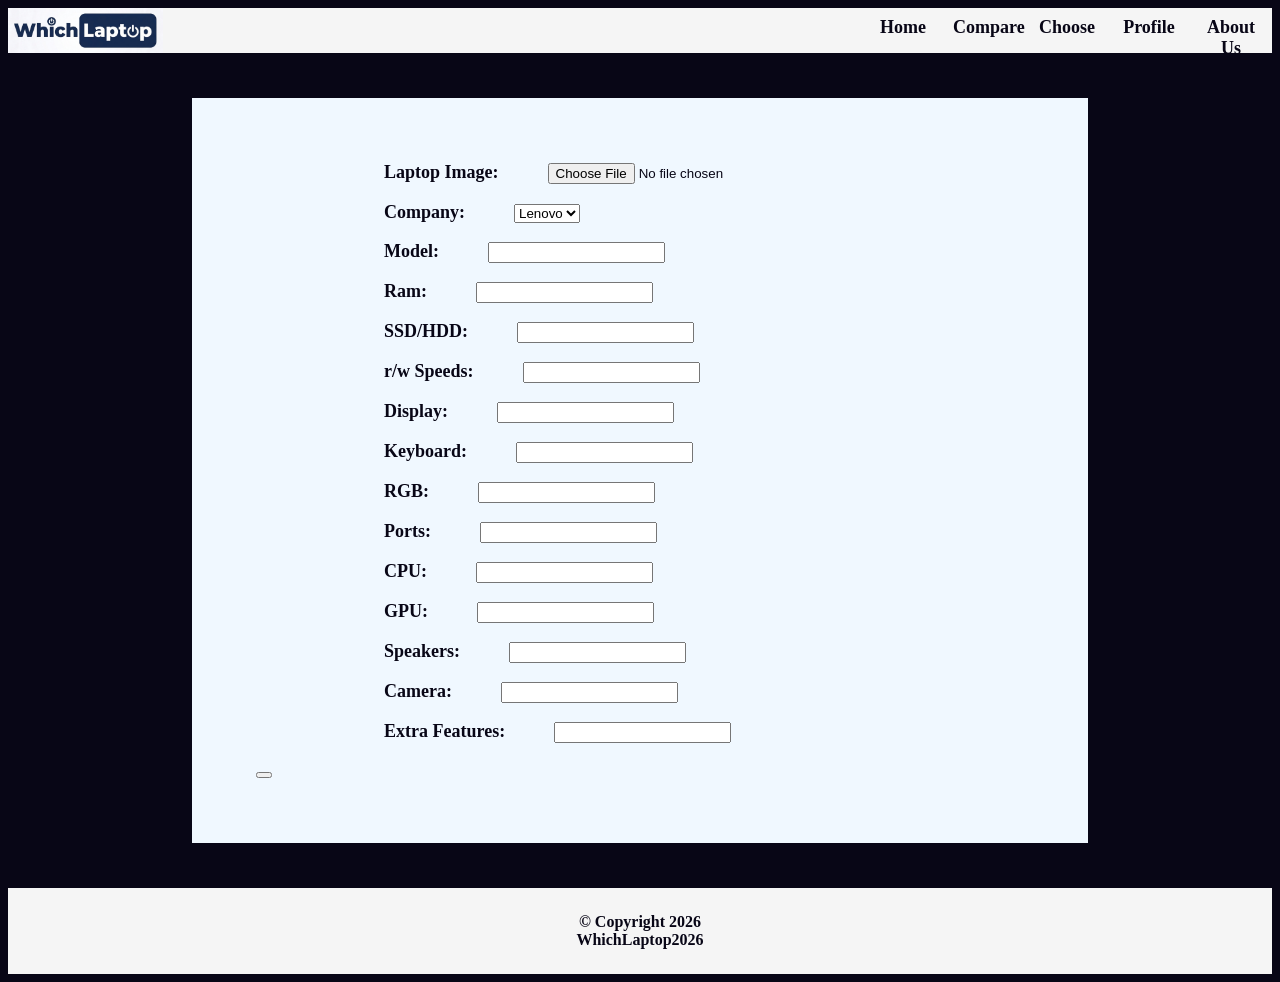
<file: product_register/index.html>
<!DOCTYPE html>
<html lang="en">
<head>
    <meta name="viewport" content="width=device-width, initial-scale=1.0">
    <meta name="viewport" content="height=device-height, initial-scale=1.0">
    <link rel="icon" type="image/jpg" href="/images/favicon1.jpg">
    <link rel="stylesheet" href="index.css">
    <title>Document</title>
</head>
<body class = "dark">
    <!--The Top Menu Bar-->
    <div class = "dark">
        <img src="/images/logo_full.jpg" alt="Which Laptop" class="logo_full">
        <a><div class="about">About Us</div></a>
        <a href="/profile/"><div class="about">Profile</div></a>
        <a href="/choose/"><div class="about">Choose</div></a>
        <a href="/compare/"><div class="about">Compare</div></a>
        <a href="/"><div class="about">Home</div></a>
    </div>
    
    <div class="registerp-dark">
        <form action="index.php" method="post">
        <label>Laptop Image:</label>
        <input type="file"><br><br>
        <label>Company:</label>
        <select name="company">
            <option value="Lenovo">Lenovo</option>
            <option value="HP">HP</option>
            <option value="Dell">Dell</option>
            <option value="Asus">Asus</option>
        </select><br><br>
        <label>Model:</label>
        <input type="text" name="model"><br><br>
        <label>Ram:</label>
        <input type="text" name="ram"><br><br>
        <label>SSD/HDD:</label>
        <input type="text" name="disk"><br><br>
        <label>r/w Speeds:</label>
        <input type="text" name="rwspeeds"><br><br>
        <label>Display:</label>
        <input type="text" name="display"><br><br>
        <label>Keyboard:</label>
        <input type="text" name="keyboard"><br><br>
        <label>RGB:</label>
        <input type="text" name="rgb"><br><br>
        <label>Ports:</label>
        <input type="text" name="ports"><br><br>
        <label>CPU:</label>
        <input type="text" name="cpu"><br><br>
        <label>GPU:</label>
        <input type="text" name="gpu"><br><br>
        <label>Speakers:</label>
        <input type="text" name="speakers"><br><br>
        <label>Camera:</label>
        <input type="text" name="camera"><br><br>
        <label>Extra Features:</label>
        <input type="text" name="extraf"><br><br>
        <button type="submit"></button>
        </form>
    </div>

   <footer>
        <p>&copy; Copyright 2026<br>WhichLaptop2026</p>
   </footer>
</body>
</html>
</file>
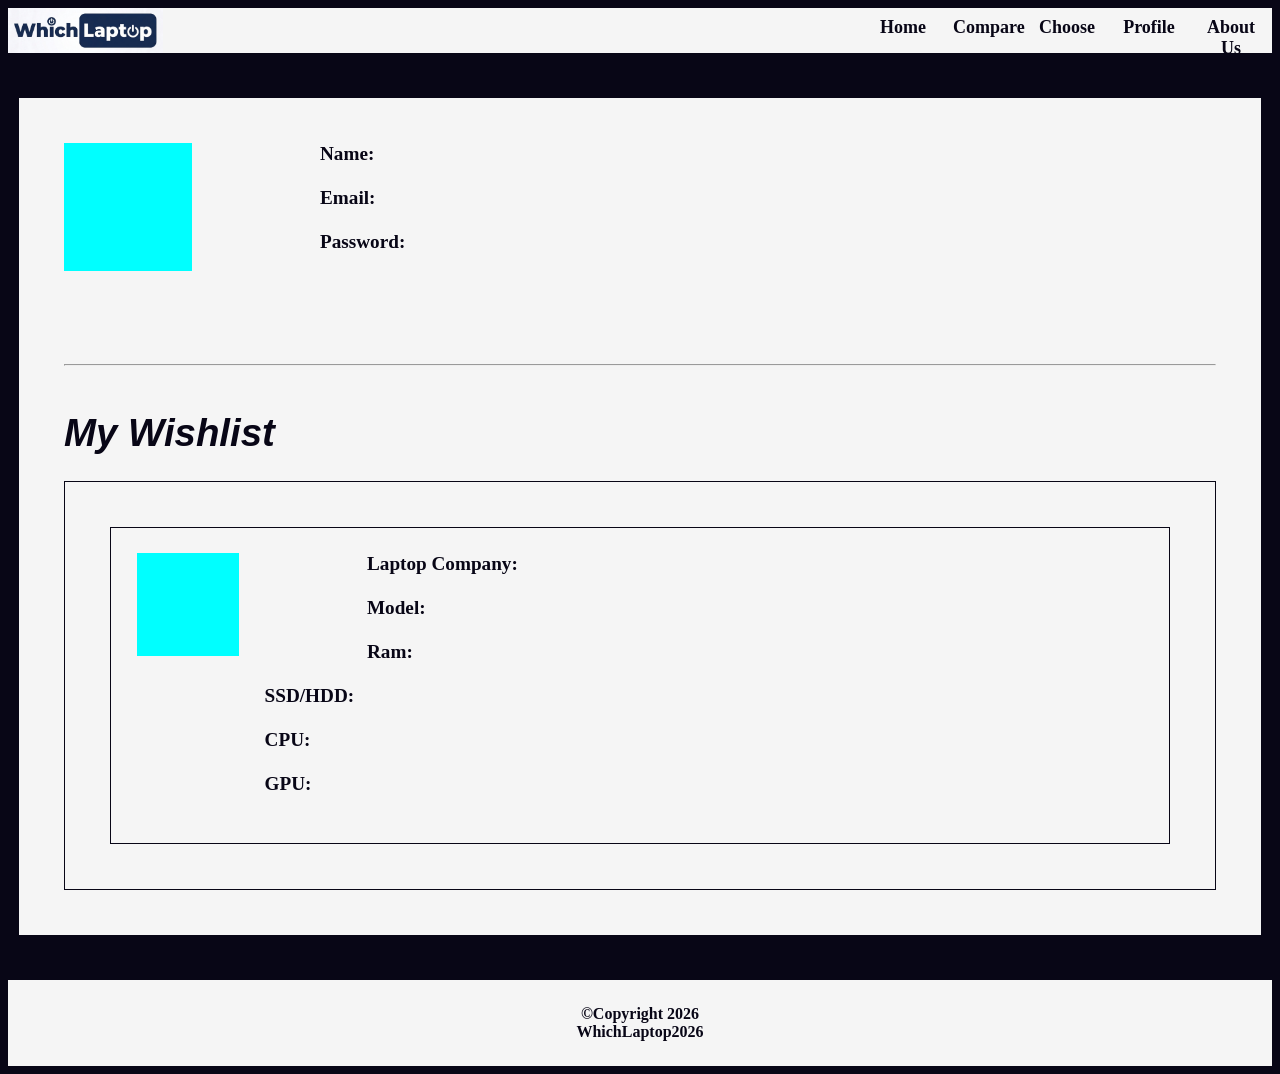
<file: profile/index.html>
<!DOCTYPE html>
<html lang="en">
<head>
    <meta name="viewport" content="width=device-width, initial-scale=1.0">
    <meta name="viewport" content="height=device-height, initial-scale=1.0">
    <link rel="icon" type="image/jpg" href="/images/favicon1.jpg">
    <link rel="stylesheet" href="index.css">
    <title>Document</title>
</head>
<body class = "dark">
    <!--The Top Menu Bar-->
    <div class = "dark">
        <a href="/"><img src="/images/logo_full.jpg" alt="Which Laptop" class="logo_full"></a>
        <a><div class="about">About Us</div></a>
        <a href="/profile/"><div class="about">Profile</div> </a>
        <a href="/choose/"><div class="about">Choose</div></a>
        <a href="/compare/"><div class="about">Compare</div></a>
        <a href="/"><div class="about">Home</div></a>
    </div>
   <div class="dark-p">
        <div class="profile-img"></div>
        <label>Name:</label><br><br>
        <label>Email:</label><br><br>
        <label>Password:</label><br><br>
        <img class="changepass"><br><br>
        <hr>
        <h1>My Wishlist</h1>
        <div class="dark-w">
            <div class="dark-product">
                <div class="product-img">
                    
                </div>
                <label>Laptop Company:</label><br><br>
                <label>Model:</label><br><br>
                <label>Ram:</label><br><br>    
                <label>SSD/HDD:</label><br><br>
                <label>CPU:</label><br><br>
                <label>GPU:</label><br><br>
            </div>
        </div>           
   </div>
   <footer>
        <p>&copy;Copyright 2026<br>WhichLaptop2026</p>
   </footer>
</body>
</html>
</file>
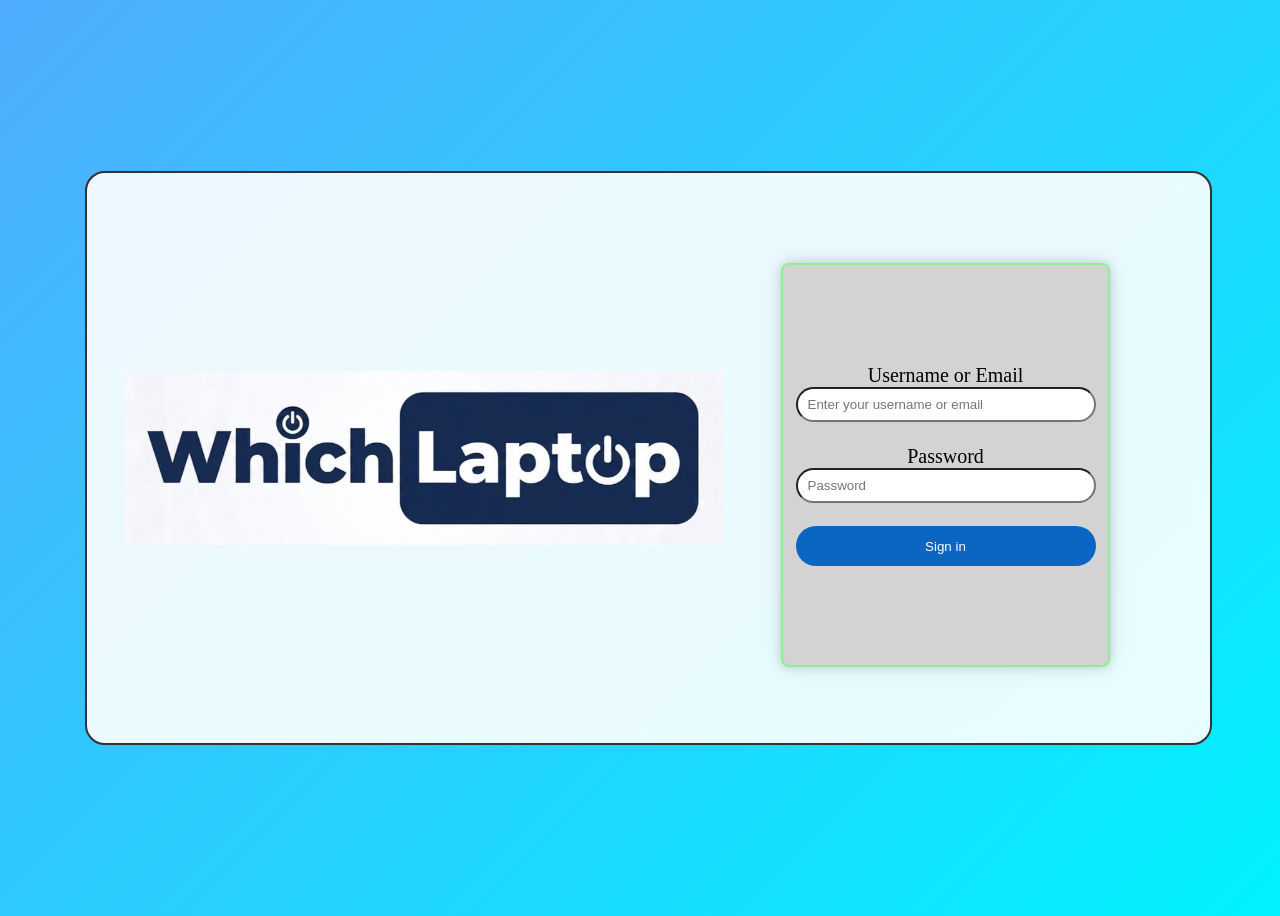
<file: login/login.html>
<!DOCTYPE html>
<html lang="en">
<head>
    <meta name="viewport" content="width=device-width, initial-scale=1.0">
    <meta name="viewport" content="height=device-height, initial-scale=1.0">
    <link rel="stylesheet" href="style.css">
    <title>Login</title>
    <body>
<div class="box">
  <div class="left-box">
        <img src="logo_full.jpg" class="logo" alt="WhichLaptop Logo">
    </div>
  <div class="box1">
        <div class="text">
          <label>Username  or  Email</label>
          <br>
        <input class="buttons" type="text" placeholder="Enter your username or email">
        <br><br>
        <label>Password</label>
        <br>
        <input class="buttons" type="text" placeholder="Password">
        <br><br>
        <button class="mainbutton">Sign in</button>
        </div>
        </div>
        </div>
        </body>
</html>
</file>
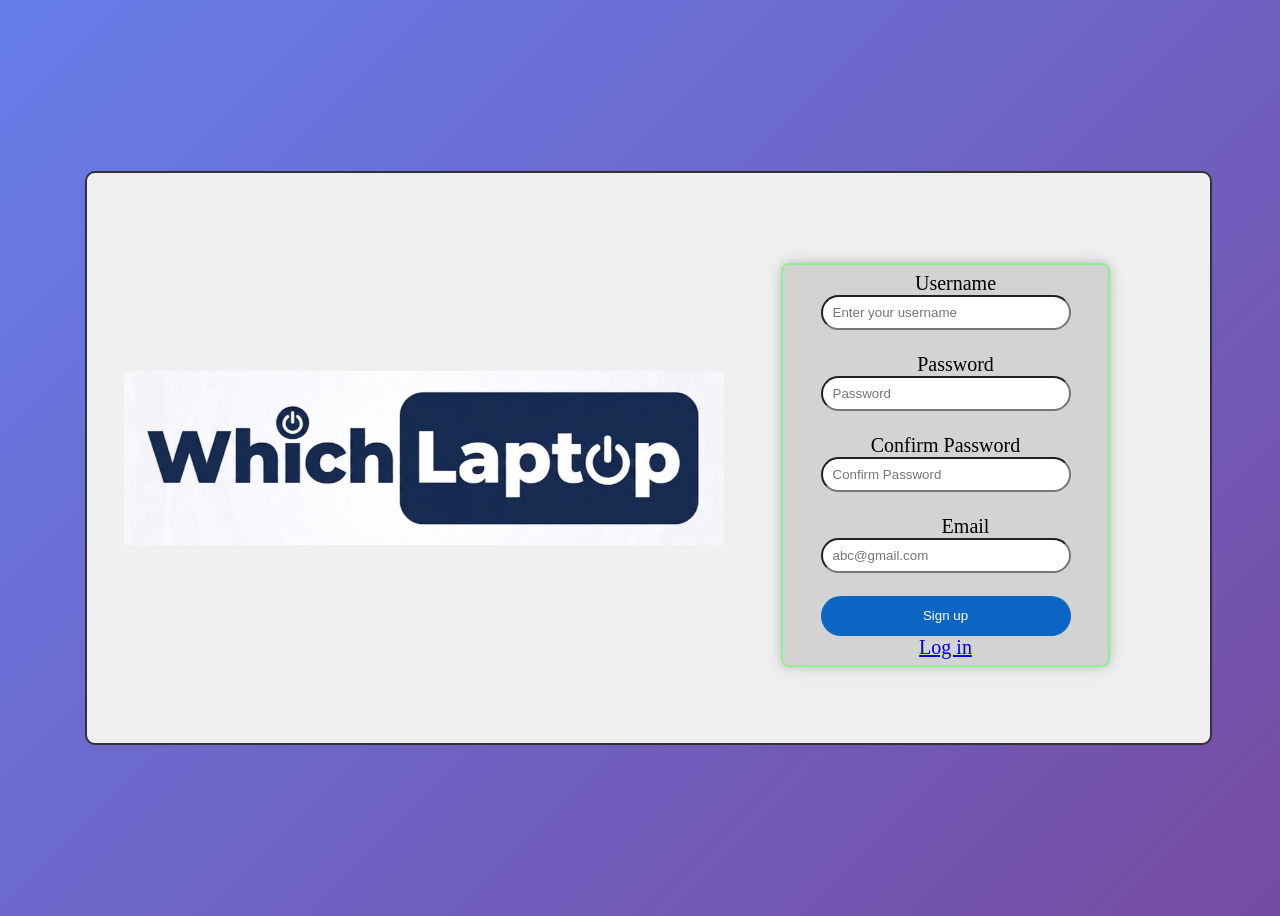
<file: register/register.html>
<!DOCTYPE html>
<html lang="en">
<head>
    <meta name="viewport" content="width=device-width, initial-scale=1.0">
    <meta name="viewport" content="height=device-height, initial-scale=1.0">
    <link rel="stylesheet" href="style.css">
    <title>Login</title>
    <body>
<div class="box">
  <div class="left-box">
        <img src="logo_full.jpg" class="logo" alt="WhichLaptop Logo">
    </div>
  <div class="box1">
        <div class="text">
          <label class="names">Username</label>
          <br>
        <input class="buttons" type="text" placeholder="Enter your username">
        <br><br>
        <label class="names">Password</label>
        <br>
        <input class="buttons" type="text" placeholder="Password">
        <br><br>
        <label>Confirm Password</label>
        <br>
        <input class="buttons" type="text" placeholder="Confirm Password">
        <br><br>
        <label class="name">Email</label>
        <br>
        <input class="buttons" type="text" placeholder="abc@gmail.com">
        <br><br>
        <button class="mainbutton">Sign up</button>
        <div class="link">
        <a href="/login/login.html"target="_blank">Log in</a>
        </div>
        </div>
        </div>
        </div>
        </body>
</html>
</file>
<file: product_register/index.css>
body.dark{
    background-color: #080616;
    color: aliceblue;
}
/*The Top Menu Bar*/
div.dark{
    display: flow-root;
    background-color: whitesmoke;
    width: 100%;
    height: 5vh;
    flex-wrap: wrap;
    color: #080616;
    align-content: center;
}
.about{
    float: right;
    padding: 1vh;
    text-align: center;
    font-weight: bolder;
    font-size: large;
    height: 3vh;
    width: 5vw;
}
.about:hover{
    background-color: aqua;
}
a{
    text-decoration: none;
    color: #080616;
}
.logo_full{
    height: 100%;
}

.registerp-dark{
    margin-top: 5vh;
    margin-left: auto;
    margin-right: auto;
    padding: 5vw;
    background-color: aliceblue;
    color: #080616;
    width: 60vw;
}
label{
    margin: 5vh;
    margin-left: 10vw;
    font-weight: bolder;
    font-size: large;
}

footer{
    margin-top: 5vh;
    background-color: whitesmoke;
    padding: 1vh;
    text-align: center;
    color: #080616;
    font-weight: bolder;
}
</file>
<file: profile/index.css>
body.dark{
    background-color: #080616;
    color: aliceblue;
}
/*The Top Menu Bar*/
div.dark{
    display: flow-root;
    background-color: whitesmoke;
    width: 100%;
    height: 5vh;
    flex-wrap: wrap;
    color: #080616;
    align-content: center;
}
div.dark-p{
    display: flow-root;
    margin-top: 5vh;
    background-color: whitesmoke;
    color: #080616;
    width: 90vw;
    height: auto;
    margin-left: auto;
    margin-right: auto;
    padding: 5vh;
    font-size: larger;
}
.profile-img{
    float: left;
    background-color: aqua;
    width: 10vw;
    height: 10vw;
}
.about{
    float: right;
    padding: 1vh;
    text-align: center;
    font-weight: bolder;
    font-size: large;
    height: 3vh;
    width: 5vw;
}
.about:hover{
    background-color: aqua;
}
a{
    text-decoration: none;
    color: #080616;
}
.logo_full{
    height: 100%;
}
label{
    margin-left: 10vw;
    font-weight: bolder;
}
h1{
    font-family: Arial, Helvetica, sans-serif;
    font-style: oblique;
}
hr{
    margin-top: 5vh;
    margin-bottom: 5vh;
}
.dark-w{
    display: flow-root;
    border: 1px #080616  solid;
    padding: 5vh;
}
.dark-product{
    display: flow-root;
    border: 1px #080616 solid;
    padding: 2vw;
}
.product-img{
    float: left;
    background-color: aqua;
    width: 8vw;
    height: 8vw;
}
footer{
    margin-top: 5vh;
    background-color: whitesmoke;
    padding: 1vh;
    text-align: center;
    color: #080616;
    font-weight: bolder;
}
/*END*/
</file>
<file: login/style.css>
body {
    margin-left: -95px;
    display: flex;
    justify-content:center;
    align-items: center;
    height: 100vh;
    background: linear-gradient(135deg, #4FACFE, #00F2FE);
}
.box{
 width: 1310px;
 height: 570px;
 border: 2px solid #333;
 background-color: #f0f0f0;
 margin: 120px;
 margin-left: 120px;
 left: 60px;
 position: relative;
 box-shadow: 0 0 1px rgba(0, 0, 0, 0.15);
background: rgba(255,255,255,0.9);
backdrop-filter: blur(10px);
border-radius: 20px;
}
.box1{
    width:325px;
    height:400px;
    border:2px solid lightgreen;
    background-color:lightgrey;
    border-radius:8px;
    position:absolute;
    top:90px;
    right:100px;
    display:flex;
    justify-content:center;
    align-items:center;
    box-shadow:
        0 0 10px rgba(0,0,0,0.15),
        0 0 25px rgba(0,0,0,0.10);
}
.buttons{
    width:100%;
    height:35px;
    border-radius:20px;
    padding-left:10px;
    box-sizing:border-box;
}
.logo{
    width: 600px;
}
.left-box{
    width:60%;
    height:100%;
    display:flex;
    justify-content:center;
    align-items:center;
}
.text{
    width:300px;
    text-align:center;
    font-size:20px;
}
.mainbutton{
    width:100%;
    height:40px;
    background-color:rgb(10,102,194);
    color:white;
    border:none;
    border-radius:20px;
    cursor:pointer;
}
.mainbutton:hover{
    background-color:white;
    color:rgb(10,102,194);
    font-weight: bolder;
}
</file>
<file: register/style.css>
body {
    margin-left: -95px;
    display: flex;
    justify-content:center;
    align-items: center;
    height: 100vh;
    background: linear-gradient(135deg, #667EEA, #764BA2);
}
.box{
 width: 1310px;
 height: 570px;
 border: 2px solid #333;
 background-color: #f0f0f0;
 border-radius: 10px;
 margin: 120px;
 margin-left: 120px;
 left: 60px;
 position: relative;
 box-shadow: 0 0 1px rgba(0, 0, 0, 0.15);

}
.box1{
    width:325px;
    height:400px;
    border:2px solid lightgreen;
    background-color:lightgrey;
    border-radius:8px;
    position:absolute;
    top:90px;
    right:100px;
    display:flex;
    justify-content:center;
    align-items:center;
    box-shadow:
        0 0 10px rgba(0,0,0,0.15),
        0 0 25px rgba(0,0,0,0.10);
}
.buttons{
    width:100%;
    height:35px;
    border-radius:20px;
    padding-left:10px;
    box-sizing:border-box;
}
.logo{
    width: 600px;
}
.left-box{
    width:60%;
    height:100%;

    display:flex;
    justify-content:center;
    align-items:center;
}
.text{
    width:250px;
    text-align:center;
    font-size:20px;
}
.names{
    font-family: 'Oswald', serif;
    font-size: 20px;
    margin-left: 40px;
    margin-top: 20px;
    margin-inline-start: 20px;
    left: 30px;
}
.name{
    margin-left: 40px;
}
.mainbutton{
    width:100%;
    height:40px;
    background-color:rgb(10,102,194);
    color:white;
    border:none;
    border-radius:20px;
    cursor:pointer;
}
.mainbutton:hover{
    background-color:white;
    color:rgb(10,102,194);
    font-weight: bolder;
}
</file>
